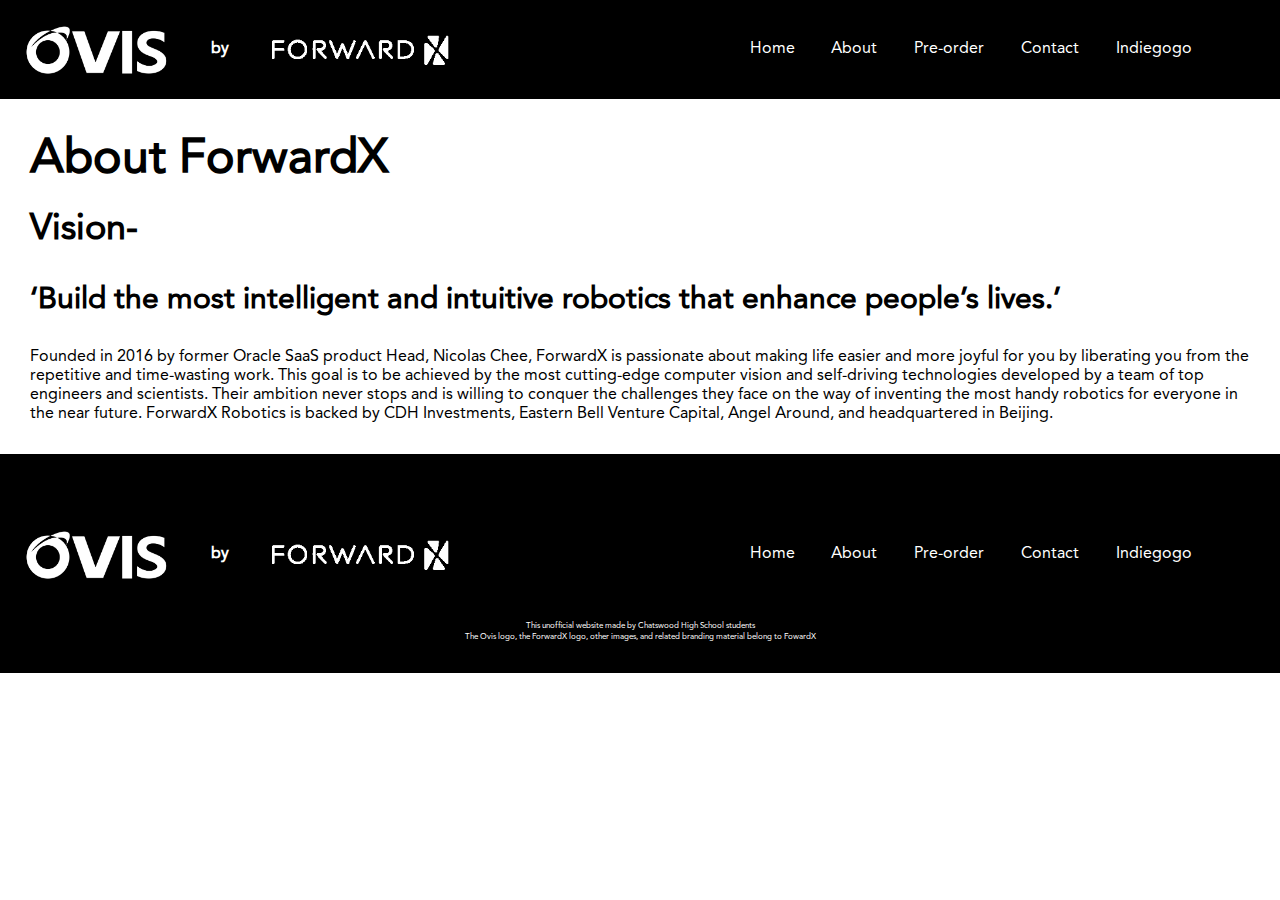
<file: html/about.html>
<!doctype html>

<html>

<head>

<meta charset="UTF-8">

<title>Home - Ovis: 1st AI-Powered Suitcase</title>

<link rel="stylesheet" type="text/css" href="style.css">

</head>



<body>

	<div class="header">

		<div class="header-logo">

			<img src="ovis-logo-white.png" alt="Ovis logo" height="50px">

			<p><strong>by</strong></p>

			<img src="fowardx-logo-white.png" alt="FowardX logo" height="30px">

		</div>

		<div class="header-menu">

			<a href="https://www.indiegogo.com/projects/ovis-1st-ai-powered-suitcase-following-by-side"><p>Indiegogo</p></a>

			<a href="contact.html"><p>Contact</p></a>

			<a href="preorder.html"><p>Pre-order</p></a>

			<a href="about.html"><p>About</p></a>

			<a href="index.html"><p>Home</p></a>

		</div>

	</div>

	<div class="main">

		<h1 style="font-size: 48px;margin-bottom:-10px;">About ForwardX</h1>
		
		<h2 style="font-size: 36px">Vision-</h2>
		
		<h3 style="font-size: 30px">‘Build the most intelligent and intuitive robotics that enhance people’s lives.’</h3>

		<p>Founded in 2016 by former Oracle SaaS product Head, Nicolas Chee, 
			ForwardX is passionate about making life easier and more joyful for you by liberating you from the repetitive and time-wasting work. This goal is to be achieved by the most cutting-edge computer vision and self-driving technologies developed by a team of top engineers and scientists. Their ambition never stops and is willing to conquer the challenges they face on the way of inventing the most handy robotics for everyone in the near future. ForwardX Robotics is backed by CDH Investments, Eastern Bell Venture Capital, Angel Around, and headquartered in Beijing.</p>

	</div>

	<div class="footer">

		<div class="footer-top">

			<div class="footer-logo">

				<img src="ovis-logo-white.png" alt="Ovis logo" height="50px"> <p><b>by</b></p> <img src="fowardx-logo-white.png" alt="FowardX logo" height="30px">

			</div>

			<div class="footer-menu">

				<a href="https://www.indiegogo.com/projects/ovis-1st-ai-powered-suitcase-following-by-side"><p>Indiegogo</p></a>

				<a href="contact.html"><p>Contact</p></a>

				<a href="preorder.html"><p>Pre-order</p></a>

				<a href="about.html"><p>About</p></a>

				<a href="index.html"><p>Home</p></a>

			</div>

		</div>

		<div class="footer-copyright">

			<p>This unofficial website made by Chatswood High School students</p>

			<p>The Ovis logo, the ForwardX logo, other images, and related branding material belong to FowardX</p>

		</div>

	</div>

</body>

</html>
</file>
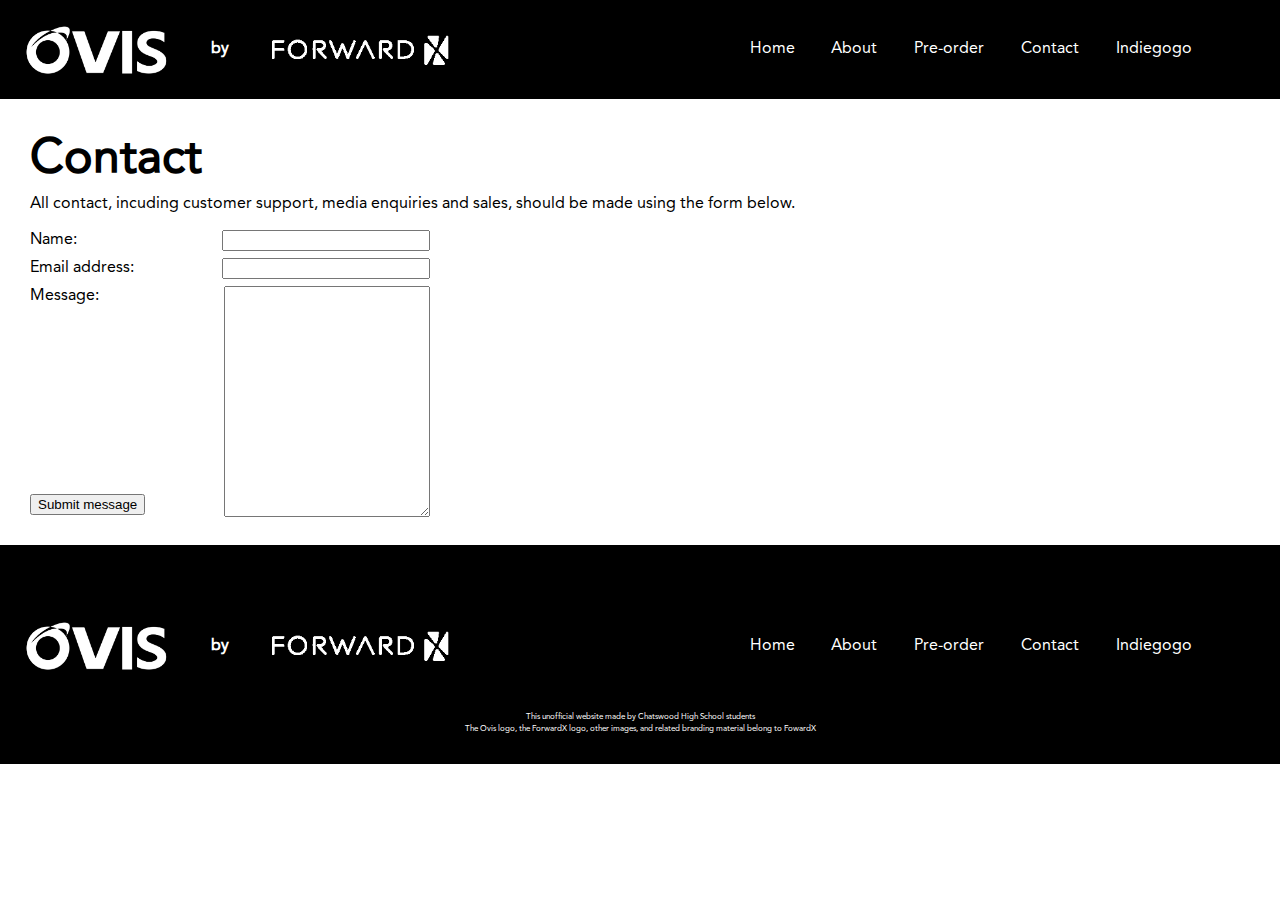
<file: html/contact.html>
<!doctype html>
<html>
<head>
<meta charset="UTF-8">
<title>Home - Ovis: 1st AI-Powered Suitcase</title>
<link rel="stylesheet" type="text/css" href="style.css">
</head>

<body>
	<div class="header">
		<div class="header-logo">
			<img src="ovis-logo-white.png" alt="Ovis logo" height="50px">
			<p><strong>by</strong></p>
			<img src="fowardx-logo-white.png" alt="FowardX logo" height="30px">
		</div>
		<div class="header-menu">
			<a href="https://www.indiegogo.com/projects/ovis-1st-ai-powered-suitcase-following-by-side"><p>Indiegogo</p></a>
			<a href="contact.html"><p>Contact</p></a>
			<a href="preorder.html"><p>Pre-order</p></a>
			<a href="about.html"><p>About</p></a>
			<a href="index.html"><p>Home</p></a>
		</div>
	</div>
	<div class="main">
		<h1 style="font-size: 48px;margin-bottom:-10px;">Contact</h1>
		<p>All contact, incuding customer support, media enquiries and sales, should be made using the form below.</p>
		<form action="/contact.php" method="post">
			<div class="form">
    			<label>Name:</label>
    			<input type="text" name="name" required>
			</div>
			<div class="form">
				<label>Email address: </label>
				<input type="email" name="email" required>
			</div>
			<div class="form" style="height: 200px;">
				<label>Message: </label>
				<textarea name="message" rows="15" required></textarea>
			</div>
			<input type="submit" value="Submit message">
		</form>
	</div>
	<div class="footer">
		<div class="footer-top">
			<div class="footer-logo">
				<img src="ovis-logo-white.png" alt="Ovis logo" height="50px"> <p><b>by</b></p> <img src="fowardx-logo-white.png" alt="FowardX logo" height="30px">
			</div>
			<div class="footer-menu">
				<a href="https://www.indiegogo.com/projects/ovis-1st-ai-powered-suitcase-following-by-side"><p>Indiegogo</p></a>
				<a href="contact.html"><p>Contact</p></a>
				<a href="preorder.html"><p>Pre-order</p></a>
				<a href="about.html"><p>About</p></a>
				<a href="index.html"><p>Home</p></a>
			</div>
		</div>
		<div class="footer-copyright">
			<p>This unofficial website made by Chatswood High School students</p>
			<p>The Ovis logo, the ForwardX logo, other images, and related branding material belong to FowardX</p>
		</div>
	</div>
</body>
</html>
</file>
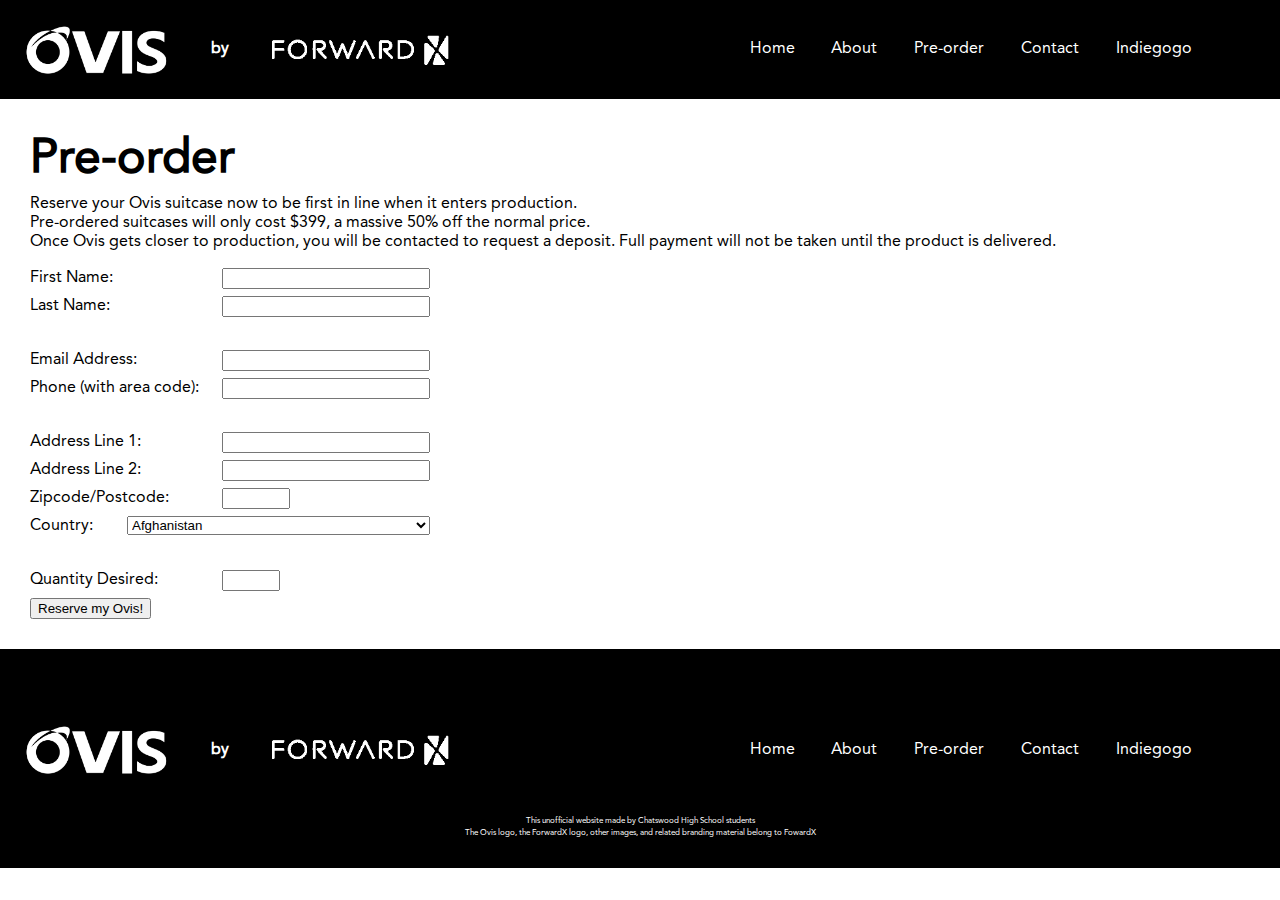
<file: html/preorder.html>
<!doctype html>
<html>
<head>
<meta charset="UTF-8">
<title>Home - Ovis: 1st AI-Powered Suitcase</title>
<link rel="stylesheet" type="text/css" href="style.css">
</head>

<body>
	<div class="header">
		<div class="header-logo">
			<img src="ovis-logo-white.png" alt="Ovis logo" height="50px">
			<p><strong>by</strong></p>
			<img src="fowardx-logo-white.png" alt="FowardX logo" height="30px">
		</div>
		<div class="header-menu">
			<a href="https://www.indiegogo.com/projects/ovis-1st-ai-powered-suitcase-following-by-side"><p>Indiegogo</p></a>
			<a href="contact.html"><p>Contact</p></a>
			<a href="preorder.html"><p>Pre-order</p></a>
			<a href="about.html"><p>About</p></a>
			<a href="index.html"><p>Home</p></a>
		</div>
	</div>
	<div class="main">
		<h1 style="font-size: 48px;margin-bottom:-10px;">Pre-order</h1>
		<p>Reserve your Ovis suitcase now to be first in line when it enters production.<br>Pre-ordered suitcases will only cost $399, a massive 50% off the normal price.<br>Once Ovis gets closer to production, you will be contacted to request a deposit. Full payment will not be taken until the product is delivered.</p>
		<form action="/preorder.php" method="post">
			<div class="form">
    			<label>First Name:</label>
    			<input type="text" name="firstname" required>
			</div>
			<div class="form">
    			<label>Last Name:</label>
    			<input type="text" name="lastname" required>
			</div>
			<br>
			<div class="form">
    			<label>Email Address:</label>
    			<input type="email" name="email" required>
			</div>
			<div class="form">
    			<label>Phone (with area code):</label>
    			<input type="tel" name="phone">
			</div>
			<br>
			<div class="form">
    			<label>Address Line 1:</label>
    			<input type="text" name="address1" required>
			</div>
			<div class="form">
    			<label>Address Line 2:</label>
    			<input type="text" name="address2">
			</div>
			<div class="form">
    			<label>Zipcode/Postcode:</label>
    			<input type="number" name="postcode" maxlength="6" style="width:60px;margin-right:140px;">
			</div>
			<div class="form">
				<label>Country:</label>
				<select style="float:right;" name="country" required>
	<option value="AF">Afghanistan</option>
	<option value="AX">Åland Islands</option>
	<option value="AL">Albania</option>
	<option value="DZ">Algeria</option>
	<option value="AS">American Samoa</option>
	<option value="AD">Andorra</option>
	<option value="AO">Angola</option>
	<option value="AI">Anguilla</option>
	<option value="AQ">Antarctica</option>
	<option value="AG">Antigua and Barbuda</option>
	<option value="AR">Argentina</option>
	<option value="AM">Armenia</option>
	<option value="AW">Aruba</option>
	<option value="AU">Australia</option>
	<option value="AT">Austria</option>
	<option value="AZ">Azerbaijan</option>
	<option value="BS">Bahamas</option>
	<option value="BH">Bahrain</option>
	<option value="BD">Bangladesh</option>
	<option value="BB">Barbados</option>
	<option value="BY">Belarus</option>
	<option value="BE">Belgium</option>
	<option value="BZ">Belize</option>
	<option value="BJ">Benin</option>
	<option value="BM">Bermuda</option>
	<option value="BT">Bhutan</option>
	<option value="BO">Bolivia, Plurinational State of</option>
	<option value="BQ">Bonaire, Sint Eustatius and Saba</option>
	<option value="BA">Bosnia and Herzegovina</option>
	<option value="BW">Botswana</option>
	<option value="BV">Bouvet Island</option>
	<option value="BR">Brazil</option>
	<option value="IO">British Indian Ocean Territory</option>
	<option value="BN">Brunei Darussalam</option>
	<option value="BG">Bulgaria</option>
	<option value="BF">Burkina Faso</option>
	<option value="BI">Burundi</option>
	<option value="KH">Cambodia</option>
	<option value="CM">Cameroon</option>
	<option value="CA">Canada</option>
	<option value="CV">Cape Verde</option>
	<option value="KY">Cayman Islands</option>
	<option value="CF">Central African Republic</option>
	<option value="TD">Chad</option>
	<option value="CL">Chile</option>
	<option value="CN">China</option>
	<option value="CX">Christmas Island</option>
	<option value="CC">Cocos (Keeling) Islands</option>
	<option value="CO">Colombia</option>
	<option value="KM">Comoros</option>
	<option value="CG">Congo</option>
	<option value="CD">Congo, the Democratic Republic of the</option>
	<option value="CK">Cook Islands</option>
	<option value="CR">Costa Rica</option>
	<option value="CI">Côte d'Ivoire</option>
	<option value="HR">Croatia</option>
	<option value="CU">Cuba</option>
	<option value="CW">Curaçao</option>
	<option value="CY">Cyprus</option>
	<option value="CZ">Czech Republic</option>
	<option value="DK">Denmark</option>
	<option value="DJ">Djibouti</option>
	<option value="DM">Dominica</option>
	<option value="DO">Dominican Republic</option>
	<option value="EC">Ecuador</option>
	<option value="EG">Egypt</option>
	<option value="SV">El Salvador</option>
	<option value="GQ">Equatorial Guinea</option>
	<option value="ER">Eritrea</option>
	<option value="EE">Estonia</option>
	<option value="ET">Ethiopia</option>
	<option value="FK">Falkland Islands (Malvinas)</option>
	<option value="FO">Faroe Islands</option>
	<option value="FJ">Fiji</option>
	<option value="FI">Finland</option>
	<option value="FR">France</option>
	<option value="GF">French Guiana</option>
	<option value="PF">French Polynesia</option>
	<option value="TF">French Southern Territories</option>
	<option value="GA">Gabon</option>
	<option value="GM">Gambia</option>
	<option value="GE">Georgia</option>
	<option value="DE">Germany</option>
	<option value="GH">Ghana</option>
	<option value="GI">Gibraltar</option>
	<option value="GR">Greece</option>
	<option value="GL">Greenland</option>
	<option value="GD">Grenada</option>
	<option value="GP">Guadeloupe</option>
	<option value="GU">Guam</option>
	<option value="GT">Guatemala</option>
	<option value="GG">Guernsey</option>
	<option value="GN">Guinea</option>
	<option value="GW">Guinea-Bissau</option>
	<option value="GY">Guyana</option>
	<option value="HT">Haiti</option>
	<option value="HM">Heard Island and McDonald Islands</option>
	<option value="VA">Holy See (Vatican City State)</option>
	<option value="HN">Honduras</option>
	<option value="HK">Hong Kong</option>
	<option value="HU">Hungary</option>
	<option value="IS">Iceland</option>
	<option value="IN">India</option>
	<option value="ID">Indonesia</option>
	<option value="IR">Iran, Islamic Republic of</option>
	<option value="IQ">Iraq</option>
	<option value="IE">Ireland</option>
	<option value="IM">Isle of Man</option>
	<option value="IL">Israel</option>
	<option value="IT">Italy</option>
	<option value="JM">Jamaica</option>
	<option value="JP">Japan</option>
	<option value="JE">Jersey</option>
	<option value="JO">Jordan</option>
	<option value="KZ">Kazakhstan</option>
	<option value="KE">Kenya</option>
	<option value="KI">Kiribati</option>
	<option value="KP">Korea, Democratic People's Republic of</option>
	<option value="KR">Korea, Republic of</option>
	<option value="KW">Kuwait</option>
	<option value="KG">Kyrgyzstan</option>
	<option value="LA">Lao People's Democratic Republic</option>
	<option value="LV">Latvia</option>
	<option value="LB">Lebanon</option>
	<option value="LS">Lesotho</option>
	<option value="LR">Liberia</option>
	<option value="LY">Libya</option>
	<option value="LI">Liechtenstein</option>
	<option value="LT">Lithuania</option>
	<option value="LU">Luxembourg</option>
	<option value="MO">Macao</option>
	<option value="MK">Macedonia, the former Yugoslav Republic of</option>
	<option value="MG">Madagascar</option>
	<option value="MW">Malawi</option>
	<option value="MY">Malaysia</option>
	<option value="MV">Maldives</option>
	<option value="ML">Mali</option>
	<option value="MT">Malta</option>
	<option value="MH">Marshall Islands</option>
	<option value="MQ">Martinique</option>
	<option value="MR">Mauritania</option>
	<option value="MU">Mauritius</option>
	<option value="YT">Mayotte</option>
	<option value="MX">Mexico</option>
	<option value="FM">Micronesia, Federated States of</option>
	<option value="MD">Moldova, Republic of</option>
	<option value="MC">Monaco</option>
	<option value="MN">Mongolia</option>
	<option value="ME">Montenegro</option>
	<option value="MS">Montserrat</option>
	<option value="MA">Morocco</option>
	<option value="MZ">Mozambique</option>
	<option value="MM">Myanmar</option>
	<option value="NA">Namibia</option>
	<option value="NR">Nauru</option>
	<option value="NP">Nepal</option>
	<option value="NL">Netherlands</option>
	<option value="NC">New Caledonia</option>
	<option value="NZ">New Zealand</option>
	<option value="NI">Nicaragua</option>
	<option value="NE">Niger</option>
	<option value="NG">Nigeria</option>
	<option value="NU">Niue</option>
	<option value="NF">Norfolk Island</option>
	<option value="MP">Northern Mariana Islands</option>
	<option value="NO">Norway</option>
	<option value="OM">Oman</option>
	<option value="PK">Pakistan</option>
	<option value="PW">Palau</option>
	<option value="PS">Palestinian Territory, Occupied</option>
	<option value="PA">Panama</option>
	<option value="PG">Papua New Guinea</option>
	<option value="PY">Paraguay</option>
	<option value="PE">Peru</option>
	<option value="PH">Philippines</option>
	<option value="PN">Pitcairn</option>
	<option value="PL">Poland</option>
	<option value="PT">Portugal</option>
	<option value="PR">Puerto Rico</option>
	<option value="QA">Qatar</option>
	<option value="RE">Réunion</option>
	<option value="RO">Romania</option>
	<option value="RU">Russian Federation</option>
	<option value="RW">Rwanda</option>
	<option value="BL">Saint Barthélemy</option>
	<option value="SH">Saint Helena, Ascension and Tristan da Cunha</option>
	<option value="KN">Saint Kitts and Nevis</option>
	<option value="LC">Saint Lucia</option>
	<option value="MF">Saint Martin (French part)</option>
	<option value="PM">Saint Pierre and Miquelon</option>
	<option value="VC">Saint Vincent and the Grenadines</option>
	<option value="WS">Samoa</option>
	<option value="SM">San Marino</option>
	<option value="ST">Sao Tome and Principe</option>
	<option value="SA">Saudi Arabia</option>
	<option value="SN">Senegal</option>
	<option value="RS">Serbia</option>
	<option value="SC">Seychelles</option>
	<option value="SL">Sierra Leone</option>
	<option value="SG">Singapore</option>
	<option value="SX">Sint Maarten (Dutch part)</option>
	<option value="SK">Slovakia</option>
	<option value="SI">Slovenia</option>
	<option value="SB">Solomon Islands</option>
	<option value="SO">Somalia</option>
	<option value="ZA">South Africa</option>
	<option value="GS">South Georgia and the South Sandwich Islands</option>
	<option value="SS">South Sudan</option>
	<option value="ES">Spain</option>
	<option value="LK">Sri Lanka</option>
	<option value="SD">Sudan</option>
	<option value="SR">Suriname</option>
	<option value="SJ">Svalbard and Jan Mayen</option>
	<option value="SZ">Swaziland</option>
	<option value="SE">Sweden</option>
	<option value="CH">Switzerland</option>
	<option value="SY">Syrian Arab Republic</option>
	<option value="TW">Taiwan, Province of China</option>
	<option value="TJ">Tajikistan</option>
	<option value="TZ">Tanzania, United Republic of</option>
	<option value="TH">Thailand</option>
	<option value="TL">Timor-Leste</option>
	<option value="TG">Togo</option>
	<option value="TK">Tokelau</option>
	<option value="TO">Tonga</option>
	<option value="TT">Trinidad and Tobago</option>
	<option value="TN">Tunisia</option>
	<option value="TR">Turkey</option>
	<option value="TM">Turkmenistan</option>
	<option value="TC">Turks and Caicos Islands</option>
	<option value="TV">Tuvalu</option>
	<option value="UG">Uganda</option>
	<option value="UA">Ukraine</option>
	<option value="AE">United Arab Emirates</option>
	<option value="GB">United Kingdom</option>
	<option value="US">United States</option>
	<option value="UM">United States Minor Outlying Islands</option>
	<option value="UY">Uruguay</option>
	<option value="UZ">Uzbekistan</option>
	<option value="VU">Vanuatu</option>
	<option value="VE">Venezuela, Bolivarian Republic of</option>
	<option value="VN">Viet Nam</option>
	<option value="VG">Virgin Islands, British</option>
	<option value="VI">Virgin Islands, U.S.</option>
	<option value="WF">Wallis and Futuna</option>
	<option value="EH">Western Sahara</option>
	<option value="YE">Yemen</option>
	<option value="ZM">Zambia</option>
	<option value="ZW">Zimbabwe</option>
</select>
			</div>
			<br>
			<div class="form">
    			<label>Quantity Desired:</label>
    			<input type="number" name="quantity" style="width:50px;margin-right:150px;" required>
			</div>
			<input type="submit" value="Reserve my Ovis!">
		</form>
	</div>
	<div class="footer">
		<div class="footer-top">
			<div class="footer-logo">
				<img src="ovis-logo-white.png" alt="Ovis logo" height="50px"> <p><b>by</b></p> <img src="fowardx-logo-white.png" alt="FowardX logo" height="30px">
			</div>
			<div class="footer-menu">
				<a href="https://www.indiegogo.com/projects/ovis-1st-ai-powered-suitcase-following-by-side"><p>Indiegogo</p></a>
				<a href="contact.html"><p>Contact</p></a>
				<a href="preorder.html"><p>Pre-order</p></a>
				<a href="about.html"><p>About</p></a>
				<a href="index.html"><p>Home</p></a>
			</div>
		</div>
		<div class="footer-copyright">
			<p>This unofficial website made by Chatswood High School students</p>
			<p>The Ovis logo, the ForwardX logo, other images, and related branding material belong to FowardX</p>
		</div>
	</div>
</body>
</html>
</file>
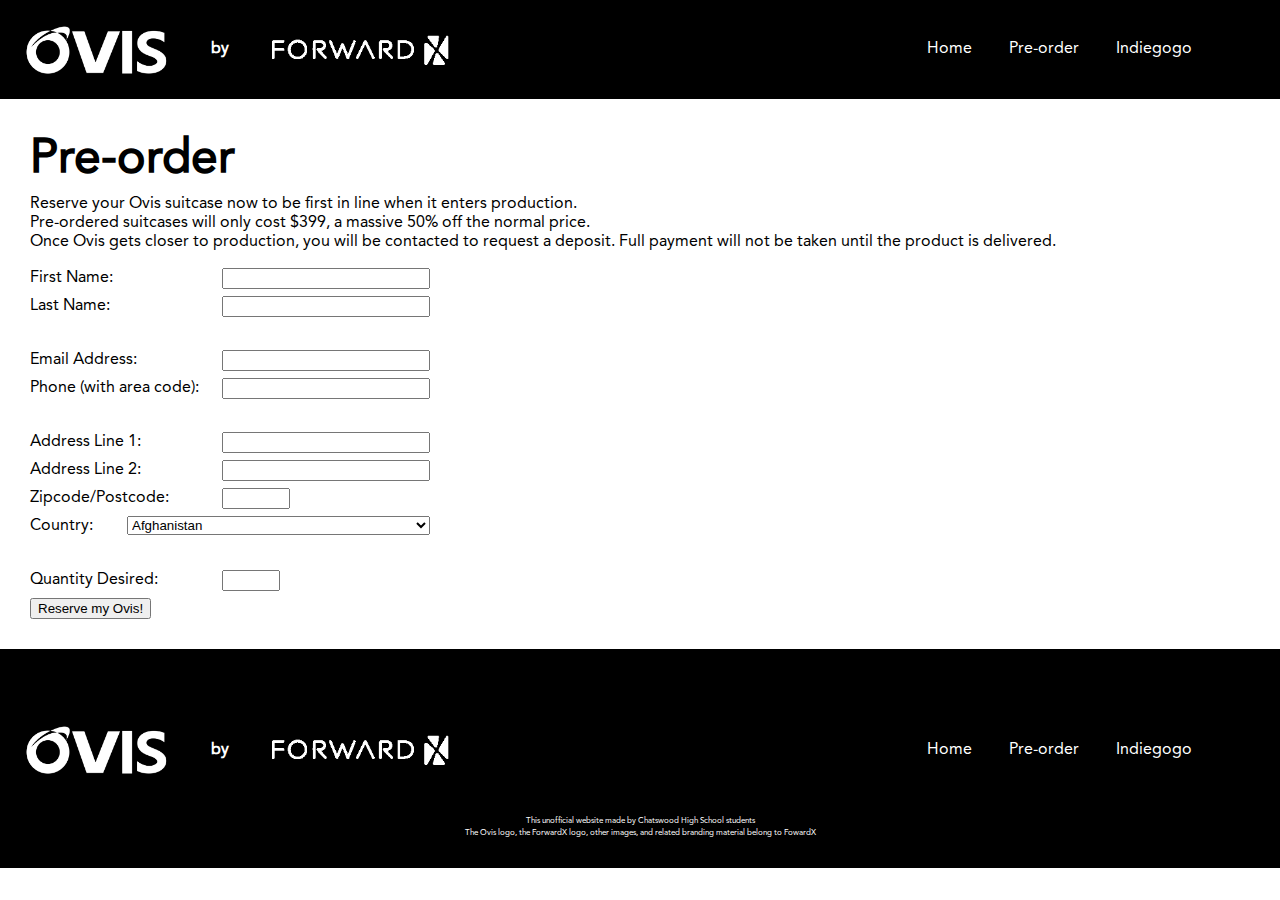
<file: Website/preorder.html>
<!doctype html>
<html>
<head>
<meta charset="UTF-8">
<title>Home - Ovis: 1st AI-Powered Suitcase</title>
<link rel="stylesheet" type="text/css" href="style.css">
</head>

<body>
	<div class="header">
		<div class="header-logo">
			<img src="ovis-logo-white.png" alt="Ovis logo" height="50px">
			<p><strong>by</strong></p>
			<img src="fowardx-logo-white.png" alt="FowardX logo" height="30px">
		</div>
		<div class="header-menu">
			<a href="https://www.indiegogo.com/projects/ovis-1st-ai-powered-suitcase-following-by-side"><p>Indiegogo</p></a>
			<a href="preorder.html"><p>Pre-order</p></a>
			<a href="index.html"><p>Home</p></a>
		</div>
	</div>
	<div class="preorder">
		<h1 style="font-size: 48px;margin-bottom:-10px;">Pre-order</h1>
		<p>Reserve your Ovis suitcase now to be first in line when it enters production.<br>Pre-ordered suitcases will only cost $399, a massive 50% off the normal price.<br>Once Ovis gets closer to production, you will be contacted to request a deposit. Full payment will not be taken until the product is delivered.</p>
		<form action="/preordered.html" method="get">
			<div class="form">
    			<label>First Name:</label>
    			<input type="text" name="firstname">
			</div>
			<div class="form">
    			<label>Last Name:</label>
    			<input type="text" name="lastname">
			</div>
			<br>
			<div class="form">
    			<label>Email Address:</label>
    			<input type="email" name="email">
			</div>
			<div class="form">
    			<label>Phone (with area code):</label>
    			<input type="tel" name="phone">
			</div>
			<br>
			<div class="form">
    			<label>Address Line 1:</label>
    			<input type="text" name="address1">
			</div>
			<div class="form">
    			<label>Address Line 2:</label>
    			<input type="text" name="address2">
			</div>
			<div class="form">
    			<label>Zipcode/Postcode:</label>
    			<input type="number" name="postcode" maxlength="6" style="width:60px;margin-right:140px;">
			</div>
			<div class="form">
				<label>Country:</label>
				<select style="float:right;">
	<option value="AF">Afghanistan</option>
	<option value="AX">Åland Islands</option>
	<option value="AL">Albania</option>
	<option value="DZ">Algeria</option>
	<option value="AS">American Samoa</option>
	<option value="AD">Andorra</option>
	<option value="AO">Angola</option>
	<option value="AI">Anguilla</option>
	<option value="AQ">Antarctica</option>
	<option value="AG">Antigua and Barbuda</option>
	<option value="AR">Argentina</option>
	<option value="AM">Armenia</option>
	<option value="AW">Aruba</option>
	<option value="AU">Australia</option>
	<option value="AT">Austria</option>
	<option value="AZ">Azerbaijan</option>
	<option value="BS">Bahamas</option>
	<option value="BH">Bahrain</option>
	<option value="BD">Bangladesh</option>
	<option value="BB">Barbados</option>
	<option value="BY">Belarus</option>
	<option value="BE">Belgium</option>
	<option value="BZ">Belize</option>
	<option value="BJ">Benin</option>
	<option value="BM">Bermuda</option>
	<option value="BT">Bhutan</option>
	<option value="BO">Bolivia, Plurinational State of</option>
	<option value="BQ">Bonaire, Sint Eustatius and Saba</option>
	<option value="BA">Bosnia and Herzegovina</option>
	<option value="BW">Botswana</option>
	<option value="BV">Bouvet Island</option>
	<option value="BR">Brazil</option>
	<option value="IO">British Indian Ocean Territory</option>
	<option value="BN">Brunei Darussalam</option>
	<option value="BG">Bulgaria</option>
	<option value="BF">Burkina Faso</option>
	<option value="BI">Burundi</option>
	<option value="KH">Cambodia</option>
	<option value="CM">Cameroon</option>
	<option value="CA">Canada</option>
	<option value="CV">Cape Verde</option>
	<option value="KY">Cayman Islands</option>
	<option value="CF">Central African Republic</option>
	<option value="TD">Chad</option>
	<option value="CL">Chile</option>
	<option value="CN">China</option>
	<option value="CX">Christmas Island</option>
	<option value="CC">Cocos (Keeling) Islands</option>
	<option value="CO">Colombia</option>
	<option value="KM">Comoros</option>
	<option value="CG">Congo</option>
	<option value="CD">Congo, the Democratic Republic of the</option>
	<option value="CK">Cook Islands</option>
	<option value="CR">Costa Rica</option>
	<option value="CI">Côte d'Ivoire</option>
	<option value="HR">Croatia</option>
	<option value="CU">Cuba</option>
	<option value="CW">Curaçao</option>
	<option value="CY">Cyprus</option>
	<option value="CZ">Czech Republic</option>
	<option value="DK">Denmark</option>
	<option value="DJ">Djibouti</option>
	<option value="DM">Dominica</option>
	<option value="DO">Dominican Republic</option>
	<option value="EC">Ecuador</option>
	<option value="EG">Egypt</option>
	<option value="SV">El Salvador</option>
	<option value="GQ">Equatorial Guinea</option>
	<option value="ER">Eritrea</option>
	<option value="EE">Estonia</option>
	<option value="ET">Ethiopia</option>
	<option value="FK">Falkland Islands (Malvinas)</option>
	<option value="FO">Faroe Islands</option>
	<option value="FJ">Fiji</option>
	<option value="FI">Finland</option>
	<option value="FR">France</option>
	<option value="GF">French Guiana</option>
	<option value="PF">French Polynesia</option>
	<option value="TF">French Southern Territories</option>
	<option value="GA">Gabon</option>
	<option value="GM">Gambia</option>
	<option value="GE">Georgia</option>
	<option value="DE">Germany</option>
	<option value="GH">Ghana</option>
	<option value="GI">Gibraltar</option>
	<option value="GR">Greece</option>
	<option value="GL">Greenland</option>
	<option value="GD">Grenada</option>
	<option value="GP">Guadeloupe</option>
	<option value="GU">Guam</option>
	<option value="GT">Guatemala</option>
	<option value="GG">Guernsey</option>
	<option value="GN">Guinea</option>
	<option value="GW">Guinea-Bissau</option>
	<option value="GY">Guyana</option>
	<option value="HT">Haiti</option>
	<option value="HM">Heard Island and McDonald Islands</option>
	<option value="VA">Holy See (Vatican City State)</option>
	<option value="HN">Honduras</option>
	<option value="HK">Hong Kong</option>
	<option value="HU">Hungary</option>
	<option value="IS">Iceland</option>
	<option value="IN">India</option>
	<option value="ID">Indonesia</option>
	<option value="IR">Iran, Islamic Republic of</option>
	<option value="IQ">Iraq</option>
	<option value="IE">Ireland</option>
	<option value="IM">Isle of Man</option>
	<option value="IL">Israel</option>
	<option value="IT">Italy</option>
	<option value="JM">Jamaica</option>
	<option value="JP">Japan</option>
	<option value="JE">Jersey</option>
	<option value="JO">Jordan</option>
	<option value="KZ">Kazakhstan</option>
	<option value="KE">Kenya</option>
	<option value="KI">Kiribati</option>
	<option value="KP">Korea, Democratic People's Republic of</option>
	<option value="KR">Korea, Republic of</option>
	<option value="KW">Kuwait</option>
	<option value="KG">Kyrgyzstan</option>
	<option value="LA">Lao People's Democratic Republic</option>
	<option value="LV">Latvia</option>
	<option value="LB">Lebanon</option>
	<option value="LS">Lesotho</option>
	<option value="LR">Liberia</option>
	<option value="LY">Libya</option>
	<option value="LI">Liechtenstein</option>
	<option value="LT">Lithuania</option>
	<option value="LU">Luxembourg</option>
	<option value="MO">Macao</option>
	<option value="MK">Macedonia, the former Yugoslav Republic of</option>
	<option value="MG">Madagascar</option>
	<option value="MW">Malawi</option>
	<option value="MY">Malaysia</option>
	<option value="MV">Maldives</option>
	<option value="ML">Mali</option>
	<option value="MT">Malta</option>
	<option value="MH">Marshall Islands</option>
	<option value="MQ">Martinique</option>
	<option value="MR">Mauritania</option>
	<option value="MU">Mauritius</option>
	<option value="YT">Mayotte</option>
	<option value="MX">Mexico</option>
	<option value="FM">Micronesia, Federated States of</option>
	<option value="MD">Moldova, Republic of</option>
	<option value="MC">Monaco</option>
	<option value="MN">Mongolia</option>
	<option value="ME">Montenegro</option>
	<option value="MS">Montserrat</option>
	<option value="MA">Morocco</option>
	<option value="MZ">Mozambique</option>
	<option value="MM">Myanmar</option>
	<option value="NA">Namibia</option>
	<option value="NR">Nauru</option>
	<option value="NP">Nepal</option>
	<option value="NL">Netherlands</option>
	<option value="NC">New Caledonia</option>
	<option value="NZ">New Zealand</option>
	<option value="NI">Nicaragua</option>
	<option value="NE">Niger</option>
	<option value="NG">Nigeria</option>
	<option value="NU">Niue</option>
	<option value="NF">Norfolk Island</option>
	<option value="MP">Northern Mariana Islands</option>
	<option value="NO">Norway</option>
	<option value="OM">Oman</option>
	<option value="PK">Pakistan</option>
	<option value="PW">Palau</option>
	<option value="PS">Palestinian Territory, Occupied</option>
	<option value="PA">Panama</option>
	<option value="PG">Papua New Guinea</option>
	<option value="PY">Paraguay</option>
	<option value="PE">Peru</option>
	<option value="PH">Philippines</option>
	<option value="PN">Pitcairn</option>
	<option value="PL">Poland</option>
	<option value="PT">Portugal</option>
	<option value="PR">Puerto Rico</option>
	<option value="QA">Qatar</option>
	<option value="RE">Réunion</option>
	<option value="RO">Romania</option>
	<option value="RU">Russian Federation</option>
	<option value="RW">Rwanda</option>
	<option value="BL">Saint Barthélemy</option>
	<option value="SH">Saint Helena, Ascension and Tristan da Cunha</option>
	<option value="KN">Saint Kitts and Nevis</option>
	<option value="LC">Saint Lucia</option>
	<option value="MF">Saint Martin (French part)</option>
	<option value="PM">Saint Pierre and Miquelon</option>
	<option value="VC">Saint Vincent and the Grenadines</option>
	<option value="WS">Samoa</option>
	<option value="SM">San Marino</option>
	<option value="ST">Sao Tome and Principe</option>
	<option value="SA">Saudi Arabia</option>
	<option value="SN">Senegal</option>
	<option value="RS">Serbia</option>
	<option value="SC">Seychelles</option>
	<option value="SL">Sierra Leone</option>
	<option value="SG">Singapore</option>
	<option value="SX">Sint Maarten (Dutch part)</option>
	<option value="SK">Slovakia</option>
	<option value="SI">Slovenia</option>
	<option value="SB">Solomon Islands</option>
	<option value="SO">Somalia</option>
	<option value="ZA">South Africa</option>
	<option value="GS">South Georgia and the South Sandwich Islands</option>
	<option value="SS">South Sudan</option>
	<option value="ES">Spain</option>
	<option value="LK">Sri Lanka</option>
	<option value="SD">Sudan</option>
	<option value="SR">Suriname</option>
	<option value="SJ">Svalbard and Jan Mayen</option>
	<option value="SZ">Swaziland</option>
	<option value="SE">Sweden</option>
	<option value="CH">Switzerland</option>
	<option value="SY">Syrian Arab Republic</option>
	<option value="TW">Taiwan, Province of China</option>
	<option value="TJ">Tajikistan</option>
	<option value="TZ">Tanzania, United Republic of</option>
	<option value="TH">Thailand</option>
	<option value="TL">Timor-Leste</option>
	<option value="TG">Togo</option>
	<option value="TK">Tokelau</option>
	<option value="TO">Tonga</option>
	<option value="TT">Trinidad and Tobago</option>
	<option value="TN">Tunisia</option>
	<option value="TR">Turkey</option>
	<option value="TM">Turkmenistan</option>
	<option value="TC">Turks and Caicos Islands</option>
	<option value="TV">Tuvalu</option>
	<option value="UG">Uganda</option>
	<option value="UA">Ukraine</option>
	<option value="AE">United Arab Emirates</option>
	<option value="GB">United Kingdom</option>
	<option value="US">United States</option>
	<option value="UM">United States Minor Outlying Islands</option>
	<option value="UY">Uruguay</option>
	<option value="UZ">Uzbekistan</option>
	<option value="VU">Vanuatu</option>
	<option value="VE">Venezuela, Bolivarian Republic of</option>
	<option value="VN">Viet Nam</option>
	<option value="VG">Virgin Islands, British</option>
	<option value="VI">Virgin Islands, U.S.</option>
	<option value="WF">Wallis and Futuna</option>
	<option value="EH">Western Sahara</option>
	<option value="YE">Yemen</option>
	<option value="ZM">Zambia</option>
	<option value="ZW">Zimbabwe</option>
</select>
			</div>
			<br>
			<div class="form">
    			<label>Quantity Desired:</label>
    			<input type="number" name="postcode" maxlength="1" style="width:50px;margin-right:150px;">
			</div>
			<input type="submit" value="Reserve my Ovis!">
		</form>
	</div>
	<div class="footer">
		<div class="footer-top">
			<div class="footer-logo">
				<img src="ovis-logo-white.png" alt="Ovis logo" height="50px"> <p><b>by</b></p> <img src="fowardx-logo-white.png" alt="FowardX logo" height="30px">
			</div>
			<div class="footer-menu">
				<a href="https://www.indiegogo.com/projects/ovis-1st-ai-powered-suitcase-following-by-side"><p>Indiegogo</p></a>
				<a href="preorder.html"><p>Pre-order</p></a>
				<a href="index.html"><p>Home</p></a>
			</div>
		</div>
		<div class="footer-copyright">
			<p>This unofficial website made by Chatswood High School students</p>
			<p>The Ovis logo, the ForwardX logo, other images, and related branding material belong to FowardX</p>
		</div>
	</div>
</body>
</html>
</file>
<file: html/style.css>
@charset "UTF-8";
/* CSS Document */

@font-face {
	font-family: Avenir;
	src: url(AvenirLTStd-Roman.otf)
}

p, h1, h2, h3, h4, label {
	font-family: Avenir, sans-serif;
}

body {
	margin: 0px;
	background-color: white;
}

.header {
	/*background-color: #454444;*/
	background-color: black;
	width: 100%;
	padding: 0%;
	align-items: center;
	display: flex;
}

.header-logo {
	align-items: center;
	display: flex;
	width: 50%;
}

.header-logo p {
	color: white;
	display: inline;
	text-align: center;
	margin: 3%;
}

.header-logo img {
	display: inline;
	margin: 4%;
}

.header-menu {
	align-items: center;
	width: 50%;
	padding-right: 4%;
}

.header-menu p {
	color: white;
	margin-right: 6%;
	float: right;
}

.landing {
	height: 90vh;
	background-image: url("background.png");
	background-attachment: fixed;
	background-position: left top;
	background-repeat: no-repeat;
	background-size: 100% auto;
}

.landing p {
	text-align: right;
	color: white;
	font-size: 48px;
	width: 50%;
	float: right;
	margin: 4%;
	font-weight: 700;
}

.greater-video {
	display: flex;
	align-content: center;
	background-color: white;
	padding-top: 30px;
	padding-bottom: 30px;
}

.video {
	margin: 8px;
	padding-bottom: 33.333%;
	width: 60%;
	position: relative;
}

.video-msg {
	align-items: center;
	display: flex;
	padding: 3%;
	float: right;
	width: 32%;
}

.video-msg p {
	font-weight: 900;
	font-size: 56px;
	line-height: 100%;
}

.iframe {
	position: absolute
}

.left {
	background-image: url(left.png);
	background-position: right;
	background-repeat: no-repeat;
	height: 500px;
}

.left-text {
	padding-left: 5%;
	padding-top: 100px;
	padding-bottom: 100px;
	width: 45%;
	float: left;
}

.left h1 {
	text-align: left;
	font-size: 48px;
	color: white;
}

.left p {
	text-align: left;
	font-size: 24px;
	color: white;
}

.left img {
	float: right;
	max-height: 300px;
	max-width: 40%;
	display: inline;
	padding-right: 10%;
	padding-top: 100px;
	padding-bottom: 100px;
}

.right {
	padding: 30px;
	background-image: url(right.png);
	background-position: left;
	background-repeat: no-repeat;
	height: 500px;
}

.right-text {
	padding-right: 5%;
	padding-top: 100px;
	padding-bottom: 100px;
	width: 45%;
	float: right;
	display: inline;
}

.right h1 {
	text-align: right;
	font-size: 48px;
	color: white;
}

.right p {
	text-align: right;
	font-size: 24px;
	color: white;
}

.right img {
	float: left;
	max-height: 300px;
	max-width: 40%;
	display: inline;
	padding-left: 10%;
	padding-top: 100px;
	padding-bottom: 100px;
}

.footer {
	/*background-color: #454444;*/
	background-color: black;
	width: 100%;
	padding-top: 4%;
	padding-bottom: 2%;
}

.footer-logo {
	align-items: center;
	display: flex;
	width: 50%;
}

.footer-logo p {
	color: white;
	display: inline;
	text-align: center;
	margin: 3%;
}

.footer-logo img {
	display: inline;
	margin: 4%;
}

.footer-menu {
	align-items: center;
	width: 50%;
	padding-right: 4%;
}

.footer-menu p {
	color: white;
	margin-right: 6%;
	float: right;
}

.footer-top {
	align-items: center;
	display: flex;
	padding-bottom: 1%;
}

.footer-copyright {
	display: block;
}

.footer-copyright p {
	color: white;
	font-size: 8px;
	line-height: 40%;
	text-align: center;
}

.main {
	margin: 30px;
}

.form {
	width: 400px;
	margin: 8px;
	margin-left: 0px;
}

.form input, .form textarea {
	width: 200px;
	float: right;
}
</file>
<file: Website/style.css>
@charset "UTF-8";
/* CSS Document */

@font-face {
	font-family: Avenir;
	src: url(AvenirLTStd-Roman.otf)
}

p, h1, h2, h3, h4, label {
	font-family: Avenir, sans-serif;
}

body {
	margin: 0px;
	background-color: white;
}

.header {
	/*background-color: #454444;*/
	background-color: black;
	width: 100%;
	padding: 0%;
	align-items: center;
	display: flex;
}

.header-logo {
	align-items: center;
	display: flex;
	width: 50%;
}

.header-logo p {
	color: white;
	display: inline;
	text-align: center;
	margin: 3%;
}

.header-logo img {
	display: inline;
	margin: 4%;
}

.header-menu {
	align-items: center;
	width: 50%;
	padding-right: 4%;
}

.header-menu p {
	color: white;
	margin-right: 6%;
	float: right;
}

.landing {
	height: 90vh;
	background-image: url("background.png");
	background-attachment: fixed;
	background-position: left top;
	background-repeat: no-repeat;
	background-size: 100% auto;
}

.landing p {
	text-align: right;
	color: white;
	font-size: 48px;
	width: 50%;
	float: right;
	margin: 4%;
	font-weight: 700;
}

.greater-video {
	display: flex;
	align-content: center;
	background-color: white;
	padding-top: 30px;
	padding-bottom: 30px;
}

.video {
	margin: 8px;
	padding-bottom: 33.333%;
	width: 60%;
	position: relative;
}

.video-msg {
	align-items: center;
	display: flex;
	padding: 3%;
	float: right;
	width: 32%;
}

.video-msg p {
	font-weight: 900;
	font-size: 56px;
	line-height: 100%;
}

.iframe {
	position: absolute
}

.left {
	background-image: url(left.png);
	background-position: right;
	background-repeat: no-repeat;
	height: 500px;
}

.left-text {
	padding-left: 5%;
	padding-top: 100px;
	padding-bottom: 100px;
	width: 45%;
	float: left;
}

.left h1 {
	text-align: left;
	font-size: 48px;
	color: white;
}

.left p {
	text-align: left;
	font-size: 24px;
	color: white;
}

.left img {
	float: right;
	max-height: 300px;
	max-width: 40%;
	display: inline;
	padding-right: 10%;
	padding-top: 100px;
	padding-bottom: 100px;
}

.right {
	padding: 30px;
	background-image: url(right.png);
	background-position: left;
	background-repeat: no-repeat;
	height: 500px;
}

.right-text {
	padding-right: 5%;
	padding-top: 100px;
	padding-bottom: 100px;
	width: 45%;
	float: right;
	display: inline;
}

.right h1 {
	text-align: right;
	font-size: 48px;
	color: white;
}

.right p {
	text-align: right;
	font-size: 24px;
	color: white;
}

.right img {
	float: left;
	max-height: 300px;
	max-width: 40%;
	display: inline;
	padding-left: 10%;
	padding-top: 100px;
	padding-bottom: 100px;
}

.footer {
	/*background-color: #454444;*/
	background-color: black;
	width: 100%;
	padding-top: 4%;
	padding-bottom: 2%;
}

.footer-logo {
	align-items: center;
	display: flex;
	width: 50%;
}

.footer-logo p {
	color: white;
	display: inline;
	text-align: center;
	margin: 3%;
}

.footer-logo img {
	display: inline;
	margin: 4%;
}

.footer-menu {
	align-items: center;
	width: 50%;
	padding-right: 4%;
}

.footer-menu p {
	color: white;
	margin-right: 6%;
	float: right;
}

.footer-top {
	align-items: center;
	display: flex;
	padding-bottom: 1%;
}

.footer-copyright {
	display: block;
}

.footer-copyright p {
	color: white;
	font-size: 8px;
	line-height: 40%;
	text-align: center;
}

.preorder {
	margin: 30px;
}

.form {
	width: 400px;
	margin: 8px;
	margin-left: 0px;
}

.form input {
	width: 200px;
	float: right;
}
</file>
